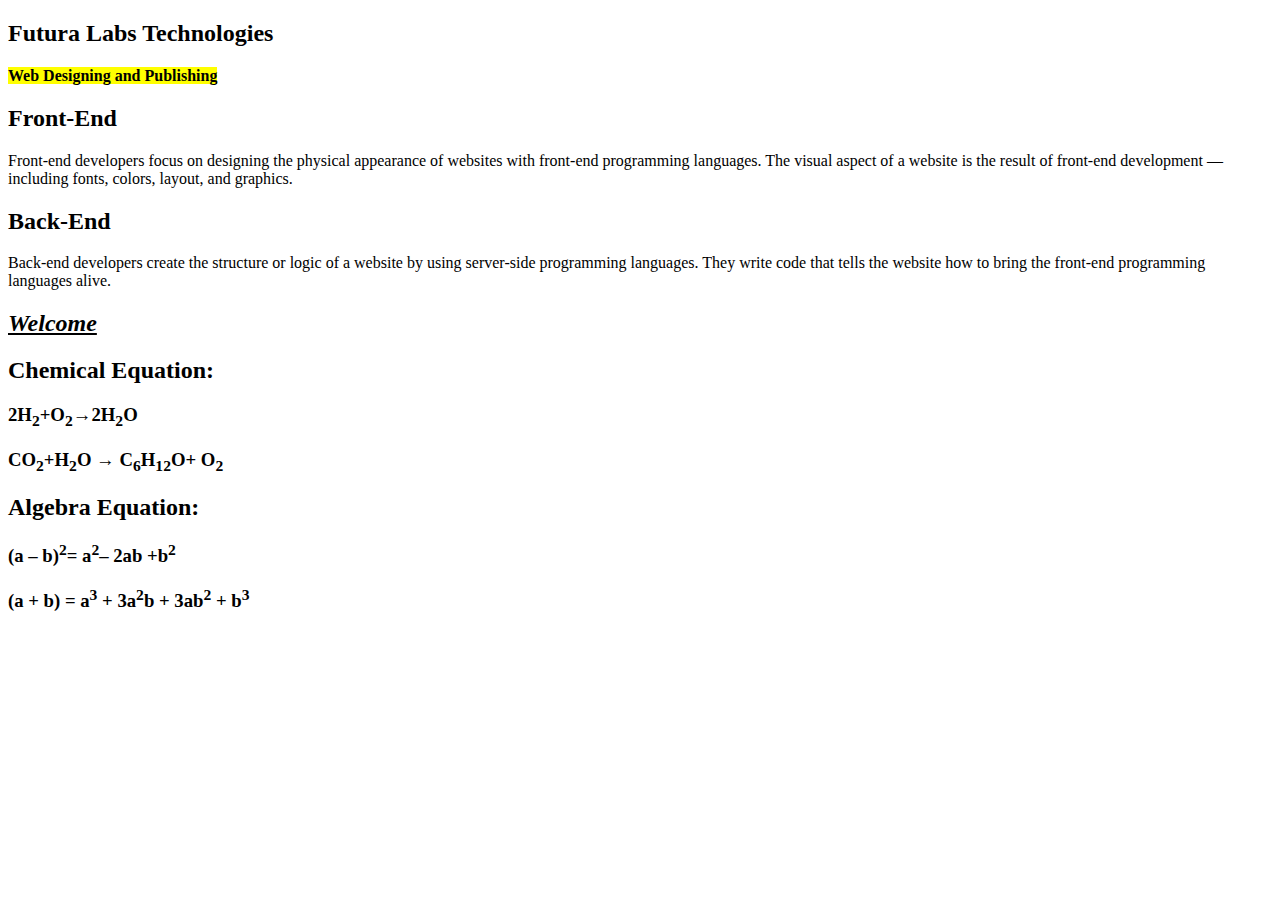
<file: question1/index.html>
<!DOCTYPE html>
<html lang="en">

<head>
    <meta charset="UTF-8">
    <meta name="viewport" content="width=device-width, initial-scale=1.0">
    <title>Document</title>
</head>

<body>
    <h2>Futura Labs Technologies</h2>
    <mark><b>Web Designing and Publishing</b></mark>
    <p>
    <h2><b>Front-End</b></h2>
    Front-end developers focus on designing the physical appearance of websites with front-end programming languages.
    The visual aspect of a website is the result of front-end development — including fonts, colors, layout, and
    graphics. <br>
    <h2><b>Back-End</b></h2>
    Back-end developers create the structure or logic of a website by using server-side programming languages. They
    write code that tells the website how to bring the front-end programming languages alive.

    </p>

    <h2> <u><i>Welcome</i></u>
    </h2>
    <h2><b>Chemical Equation:</b></h2>
    <h3>2H<sub>2</sub>+O<sub>2</sub>→2H<sub>2</sub>O</h3>
    <h3>CO<sub>2</sub>+H<sub>2</sub>O → C<sub>6</sub>H<sub>12</sub>O+ O<sub>2</sub></h3>
    <h2><b>Algebra Equation:</b></h2>
    <h3>(a – b)<sup>2</sup>= a<sup>2</sup>– 2ab +b<sup>2</sup> </h3>

    <h3>(a + b) = a<sup>3</sup> + 3a<sup>2</sup>b + 3ab<sup>2</sup> + b<sup>3</sup></h3>
</body>

</html>
</file>
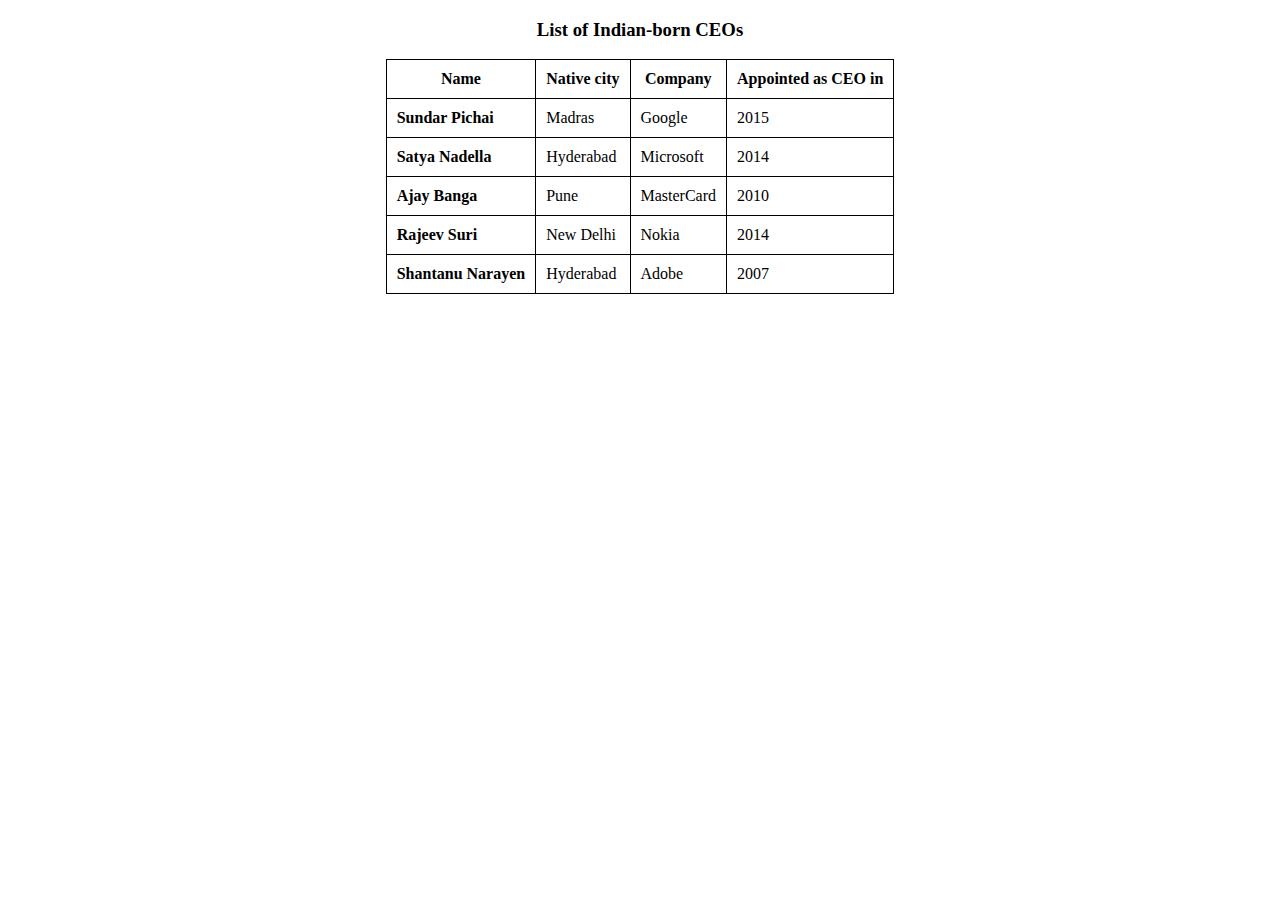
<file: question4/index.html>
<!DOCTYPE html>
<html lang="en">

<head>
    <meta charset="UTF-8">
    <meta name="viewport" content="width=device-width, initial-scale=1.0">
    <title>Indian CEOs</title>
    <style>
        table,td,th,tr{
            border: 1px solid black;
            border-collapse: collapse;
            padding: 10px;
        }
        
    </style>
</head>

<body>
    <center>
        <table>
            <h3><b>List of Indian-born CEOs</b></h3>
            <tr>
                <th>Name</th>
                <th>Native city</th>
                <th>Company</th>
                <th>Appointed as CEO in</th>
            </tr>
            <tr>
                <td><b>Sundar Pichai</b></td>
                <td>Madras</td>
                <td>Google</td>
                <td>2015</td>
            </tr>
            <tr>
                <td><b>Satya Nadella</b></td>
                <td>Hyderabad</td>
                <td>Microsoft</td>
                
                <td>2014</td>
            </tr>
            <tr>
                <td><b>Ajay Banga</b></td>
                <td>Pune</td>
                <td>MasterCard</td>
                
                <td>2010</td>
            </tr>
            <tr>
                <td><b>Rajeev Suri</b></td>
                <td>New Delhi</td>
                <td>Nokia</td>
                
                <td>2014</td>
            </tr>
            <tr>
                <td><b>Shantanu Narayen</b></td>
                <td>Hyderabad</td>
                <td>Adobe</td>
                
                <td>2007</td>
            </tr>
            


        </table>
    </center>
</body>

</html>
</file>
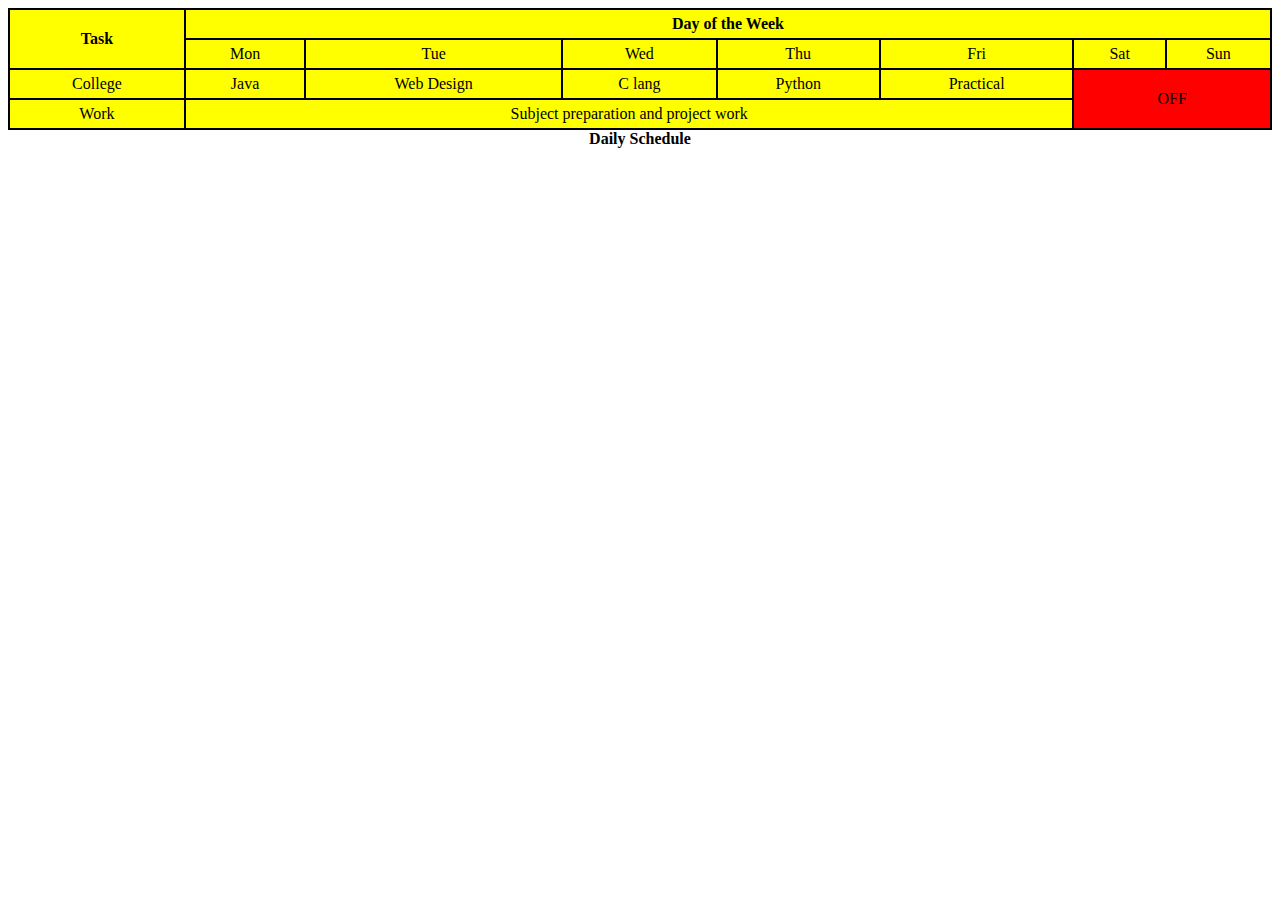
<file: question5/index.html>
<!DOCTYPE html>
<html lang="en">

<head>
    <meta charset="UTF-8">
    <meta name="viewport" content="width=device-width, initial-scale=1.0">
    <title>5</title>
    <style>
        table{
            border: 2px solid black;
            width: 100%;
            height: 50%;
            background-color: yellow;
            border-collapse: collapse ;
            text-align: center;
            
        }
        th,td,tr{
            border: 2px solid black;
            padding: 5px;
            margin: 6px;
        }
    </style>
</head>

<body>
    <center>
        <table>
            <tr>
                <th rowspan="2">Task</th>
                <th colspan="7">Day of the
                    Week</th>
            </tr>
            <tr>
                <td>Mon</td>
                <td>Tue</td>
                <td>Wed</td>
                <td>Thu</td>
                <td>Fri</td>
                <td>Sat</td>
                <td>Sun</td>
            </tr>
            <tr>
                <td>College</td>
                <td>Java</td>
                <td>Web Design</td>
                <td>C lang</td>
                <td>Python</td>
                <td>Practical</td>
                <td rowspan="2" colspan="2" style="background-color: red;">OFF</td>
            </tr>
            <tr>
                <td>
                    Work 
                </td>
                <td colspan="5">Subject preparation and project work</td>
            </tr>
           
        </table>
        <caption><b>Daily Schedule</b></caption>
    </center>
</body>

</html>
</file>
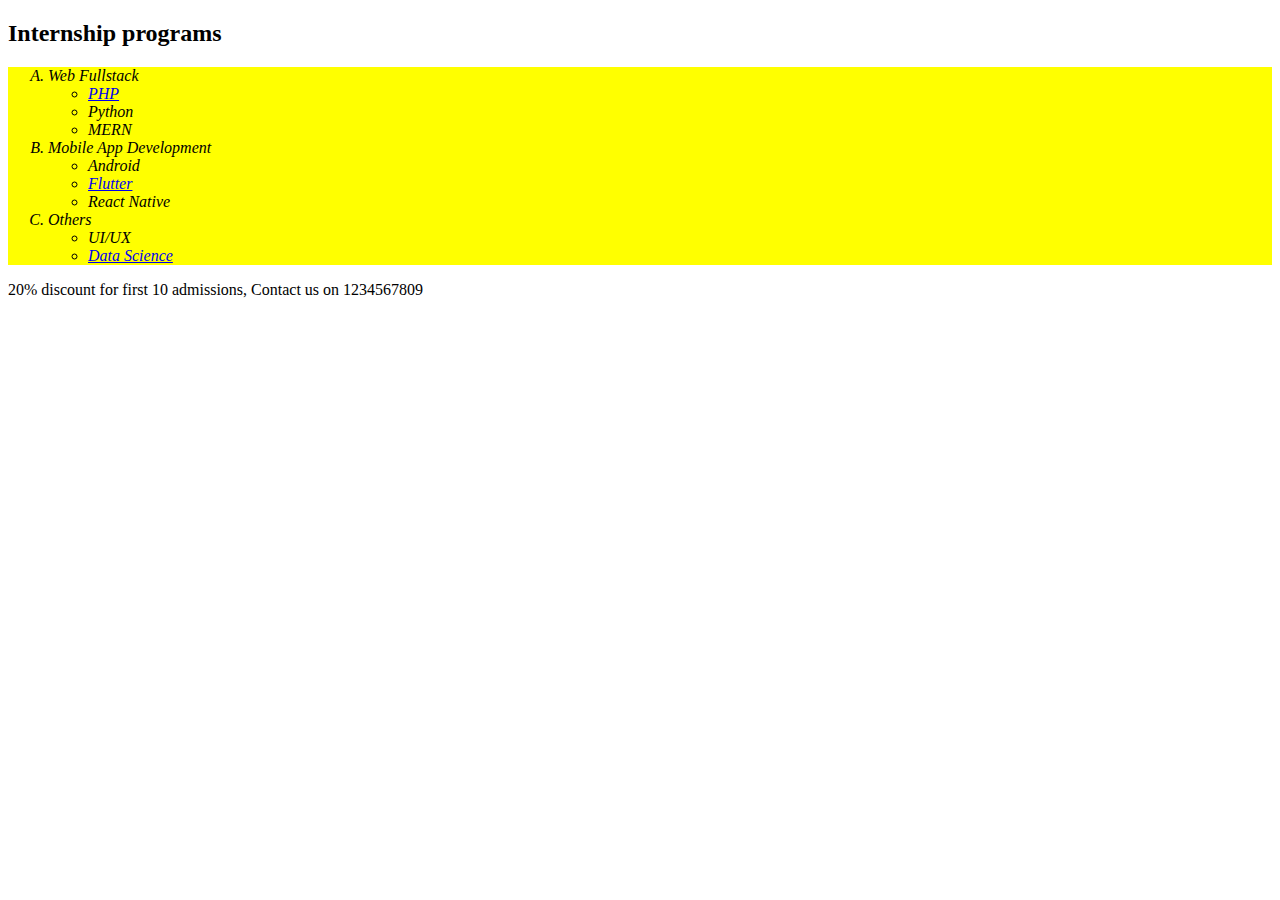
<file: question7/index.html>
<!DOCTYPE html>
<html lang="en">

<head>
    <meta charset="UTF-8">
    <meta name="viewport" content="width=device-width, initial-scale=1.0">
    <title>7</title>
    <style>
        ol{
            background-color: yellow;
        }
    </style>
</head>

<body>
    <h2><b>Internship programs</b></h2>
    <i>
    <ol type="A">
        <li>Web Fullstack</li>
        <ul>
            <li>
                <a href="./php.html">PHP</a>
            </li>
            <li>Python</li>
            <li>MERN</li>
        </ul>
        <li>Mobile App Development</li>
        <ul>
            
            <li>Android</li>
            <li>
                <a href="./flutter.html">Flutter</a>
            </li>
            <li>React Native</li>
        </ul>
        <li>Others</li>
        <ul>
            
            <li>UI/UX
            </li>
            <li>
                <a href="./datascience.html">Data Science</a>
            </li>
            
        </ul>
    </ol>
</i>

    <p>20% discount for first 10 admissions, Contact us on 1234567809</p>
</body>

</html>
</file>
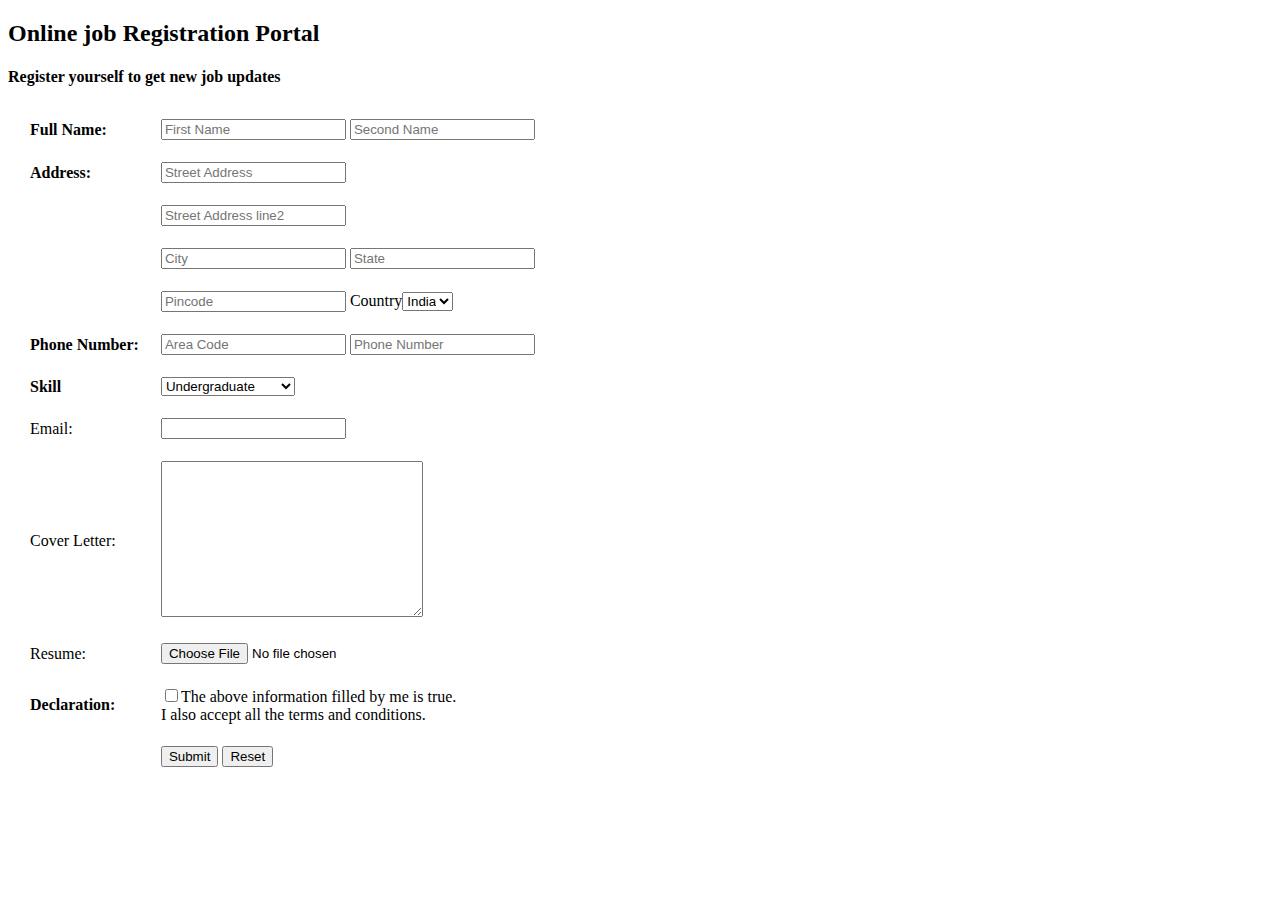
<file: question9/index.html>
<!DOCTYPE html>
<html lang="en">

<head>
    <meta charset="UTF-8">
    <meta name="viewport" content="width=device-width, initial-scale=1.0">
    <title>9</title>
    <link rel="stylesheet" href="style.css">
</head>

<body>
    <div class="container">
        <h2>Online job Registration Portal</h2>
        <h4>Register yourself to get new job updates</h4>
        <form action="" method="post">
        <table>
            <tr>
                <td><b>Full Name:</b></td>
                <td><input type="text" name="" id="" placeholder="First Name" required>
                    <input type="text" name="" id="" placeholder="Second Name" required></td>
               
            </tr>
            <tr>
                <td>
                    <b>Address:</b>
                </td>
                <td colspan="2"><input type="text" name="" id="" placeholder="Street Address" required maxlength="25"></td>
            </tr>
            <tr>
                <td>
                    <td colspan="2"><input type="text" name="" id="" placeholder="Street Address line2" required maxlength="25"></td>
                </td>
            </tr>
            <tr>
                <td></td>
                <td><input type="text" name="" id="" placeholder="City">
                    <input type="text" name="" id="" placeholder="State"></td>
               
            </tr>
            <tr>
                <td>

                </td>
                <td><input type="text" name="" id="" placeholder="Pincode" required>
                    Country<select name="" id="" >
                        <option value="">India</option>
                    </select></td>
                
            </tr>
            <tr>
                <td>
                    <b>Phone Number:</b>
                </td>
                <td><input type="text" name="" placeholder="Area Code" id="">
                    <input type="text" placeholder="Phone Number" name="" id="" required pattern="[0-9]{10}"></td>
               

            </tr>
            <tr>
                <td>
                    <b>Skill</b>
                </td>

                <td><select name="" id="">
                        <option value="">Undergraduate</option>
                        <option value="">Graduate</option>
                        <option value="">Post-graduate</option>
                        <option value="">Diploma/ Technical</option>
                    </select></td>
            </tr>
            <tr>
                <td>Email:</td>
                <td><input type="email" name="" id="" required pattern="[a-z0-9._%+\-]+@[a-z0-9.\-]+\.[a-z]{2,}$"></td>
                <td></td>
            </tr>
            <tr>
                <td>Cover Letter:</td>
                <td><textarea name="" id="" cols="30" rows="10"></textarea></td>
            </tr>
            <tr>
                <td>
                    Resume:
                </td>
                <td><input type="file" name="" id=""></td>
            </tr>
            <tr>
                <td><b>Declaration:</b></td>
                <td><input type="checkbox" name="" id="">The above information filled by me is true. <br>I also accept all the terms and conditions.
                </td>
            </tr>
            <tr>
                <td></td>
                <td>
                    <button>Submit</button> <button>Reset</button>
                </td>
                
            </tr>


        </table>
    </form>
    </div>
</body>

</html>
</file>
<file: question9/style.css>
tr,td{
   padding: 10px; 
}
table{
    margin-left: 10px;
    padding-right: 10px;
    text-align: left;
}
</file>
